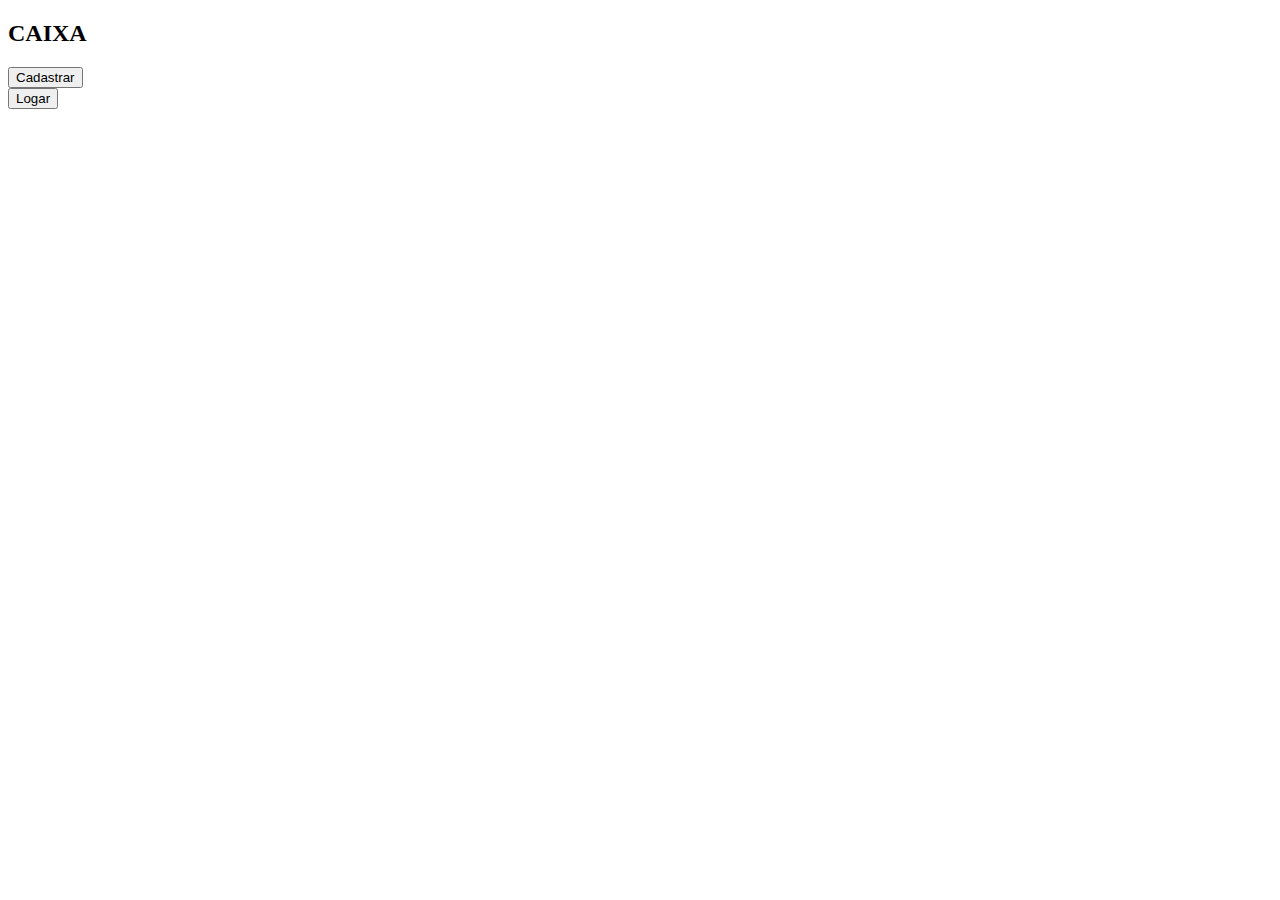
<file: index.html>
<!DOCTYPE html>
<html lang="en">
<head>
   
    <title>Document</title>
</head>
<body>

<h2>CAIXA</h2>

<div>
    <a href="cadastro.html">
        <button  > Cadastrar </button>
            
  
    </a>

</div>
<div>
    <a href="login.html">

        <button> Logar </button>

    </a>

</div>



    
</body>
</html>
</file>
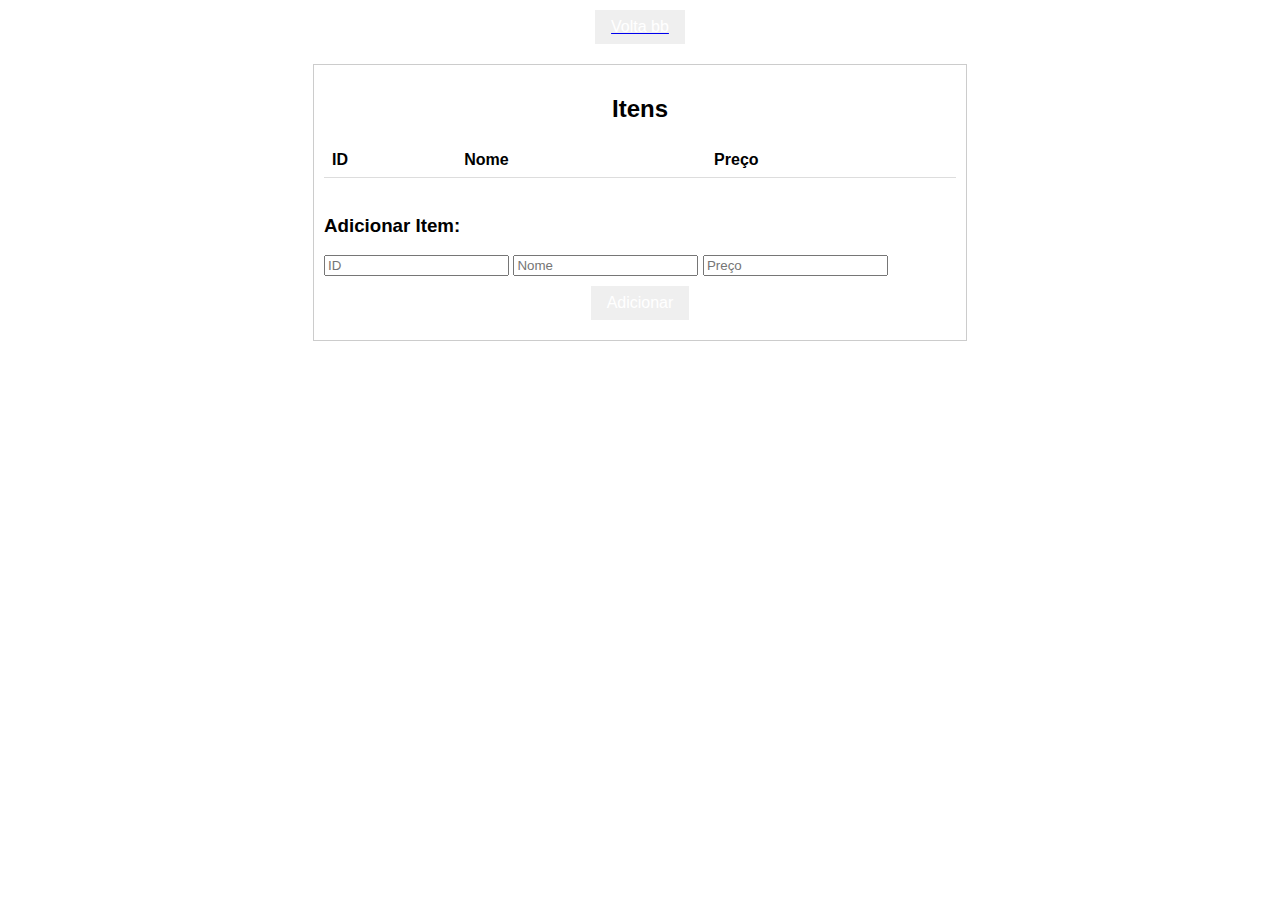
<file: adicionar.html>
<!DOCTYPE html>
<html lang="en">
<head>
    <meta charset="UTF-8">
    <meta http-equiv="X-UA-Compatible" content="IE=edge">
    <meta name="viewport" content="width=device-width, initial-scale=1.0">
    <title>Document</title>
</head>
<body>
    <link rel="stylesheet" href="style.css">
    <a href="caixa.html">
        <button>Volta bb</button>
</a>
<!DOCTYPE html>
<html>
<head>
  <title>Caixa</title>
  <link rel="stylesheet" type="text/css" href="style.css">
</head>
<body>
    <div id="itens-container">
        <h2>Itens</h2>
        <table id="itens-table">
          <tr>
            <th>ID</th>
            <th>Nome</th>
            <th>Preço</th>
          </tr>
        </table>
        <br>
        <h3>Adicionar Item:</h3>
        <input type="text" id="item-id" placeholder="ID">
        <input type="text" id="item-nome" placeholder="Nome">
        <input type="text" id="item-preco" placeholder="Preço">
        <button onclick="adicionarItem()">Adicionar</button>
      </div>
      

<script src="codigo.js"></script>

  
</body>
</html>
</file>
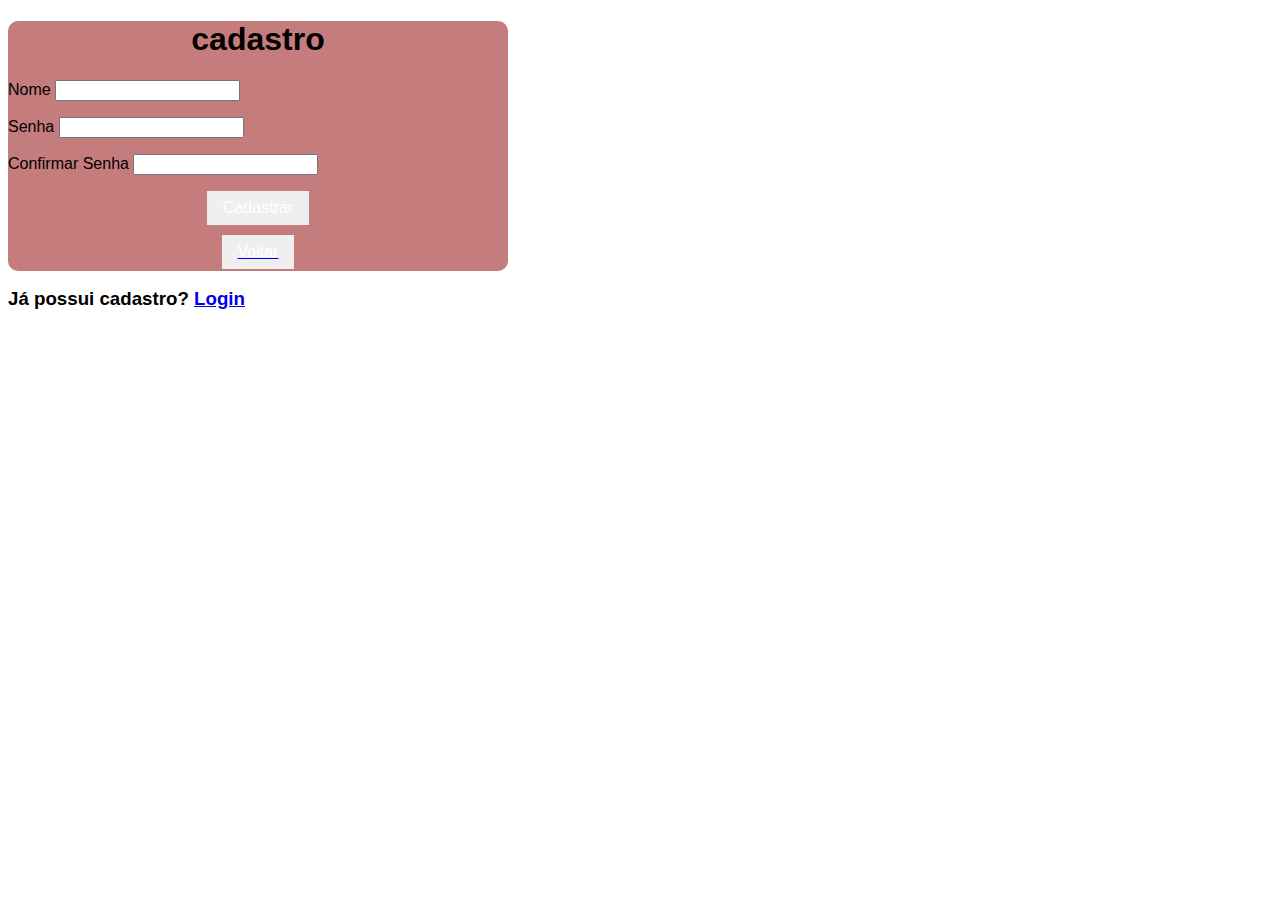
<file: cadastro.html>
<!DOCTYPE html>
<html lang="en">
<head>
    <meta charset="UTF-8">
    <meta http-equiv="X-UA-Compatible" content="IE=edge">
    <meta name="viewport" content="width=device-width, initial-scale=1.0">
    <title>Document</title>
    
</head>
<body >
    <link rel="stylesheet" href="style.css">

    


<header>
    <h1>cadastro</h1>
    <div>
        <label for="nome"> Nome</label>
        <input type="text" id="nome"  >
    </div>
    <p></p>
    <div>
        <label for="Senha"> Senha</label>
        <input type="number" id="Senha">
    </div>
    <p></p>
    <div>
        <label for="ConfSenha">Confirmar Senha</label>
        <input type="number" id="ConfSenha">
    </div> 
    <p></p>

    <button type="submit" onclick="Cadastrar()"> Cadastrar</button>
    <a href="index.html">
        <button>Voltar</button>
    </a>
<h3>Já possui cadastro? <a href="login.html">Login</a></h3>

</header>
<script src="codigo.js"></script>
</body>
</html>
</file>
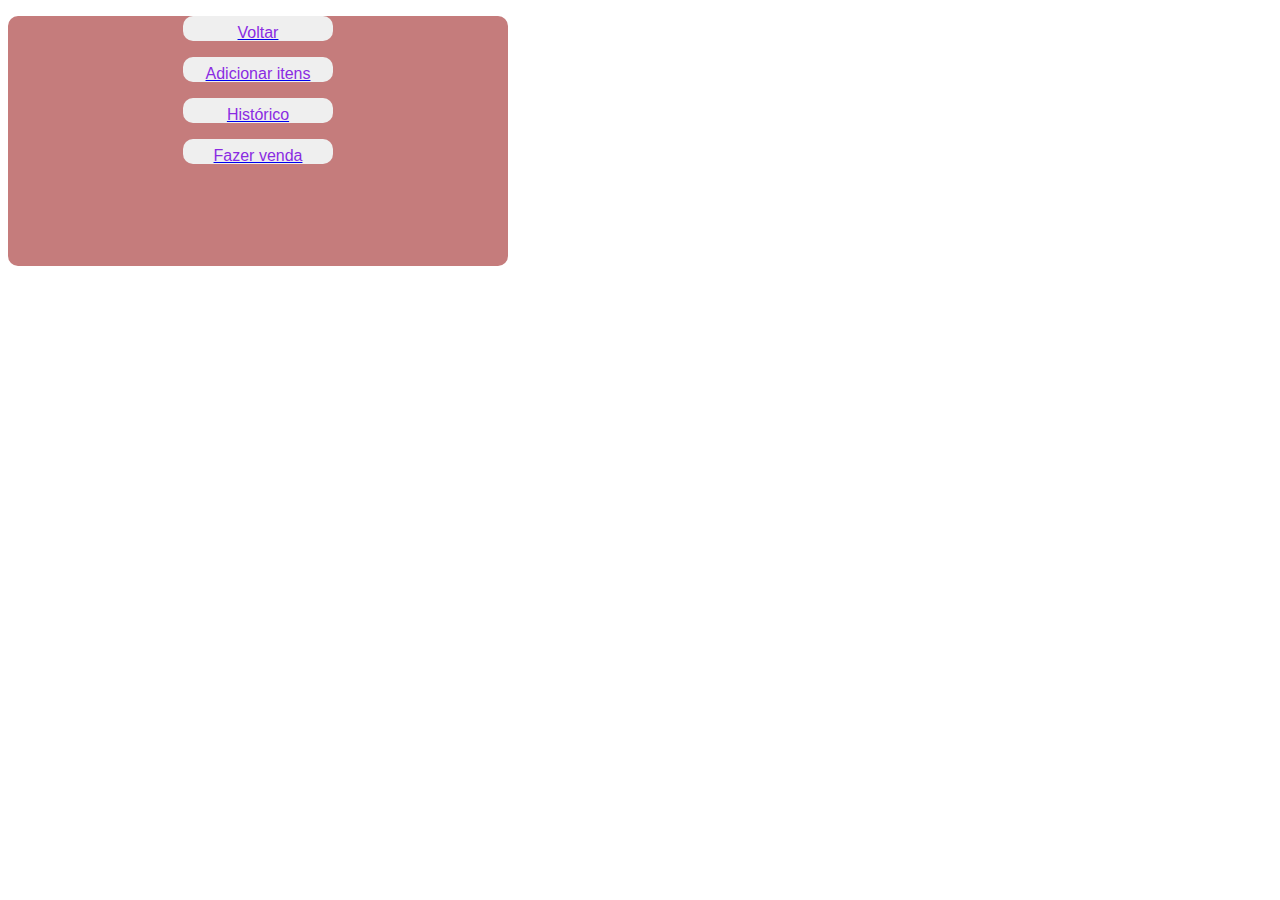
<file: caixa.html>
<!DOCTYPE html>
<html lang="en">
<head>
    <meta charset="UTF-8">
    <meta http-equiv="X-UA-Compatible" content="IE=edge">
    <meta name="viewport" content="width=, initial-scale=1.0">
    <title>Document</title>
</head>
<body>
    <link rel="stylesheet" href="style.css">
    <header>
<p></p>
        <a href="index.html">
            <button class="butao" >Voltar</button>
        </a>
      
    <p></p>
    <a href="adicionar.html">
        <button class="butao">Adicionar itens</button>
    </a>
    <p></p>
    <a href="historico.html">
        <button class="butao" >Histórico</button>
    </a>
    <p></p>
    <a href="venda.html">
        <button class="butao" >Fazer venda</button>
    </a>
    </header>



    </header>
</body>
</html>
</file>
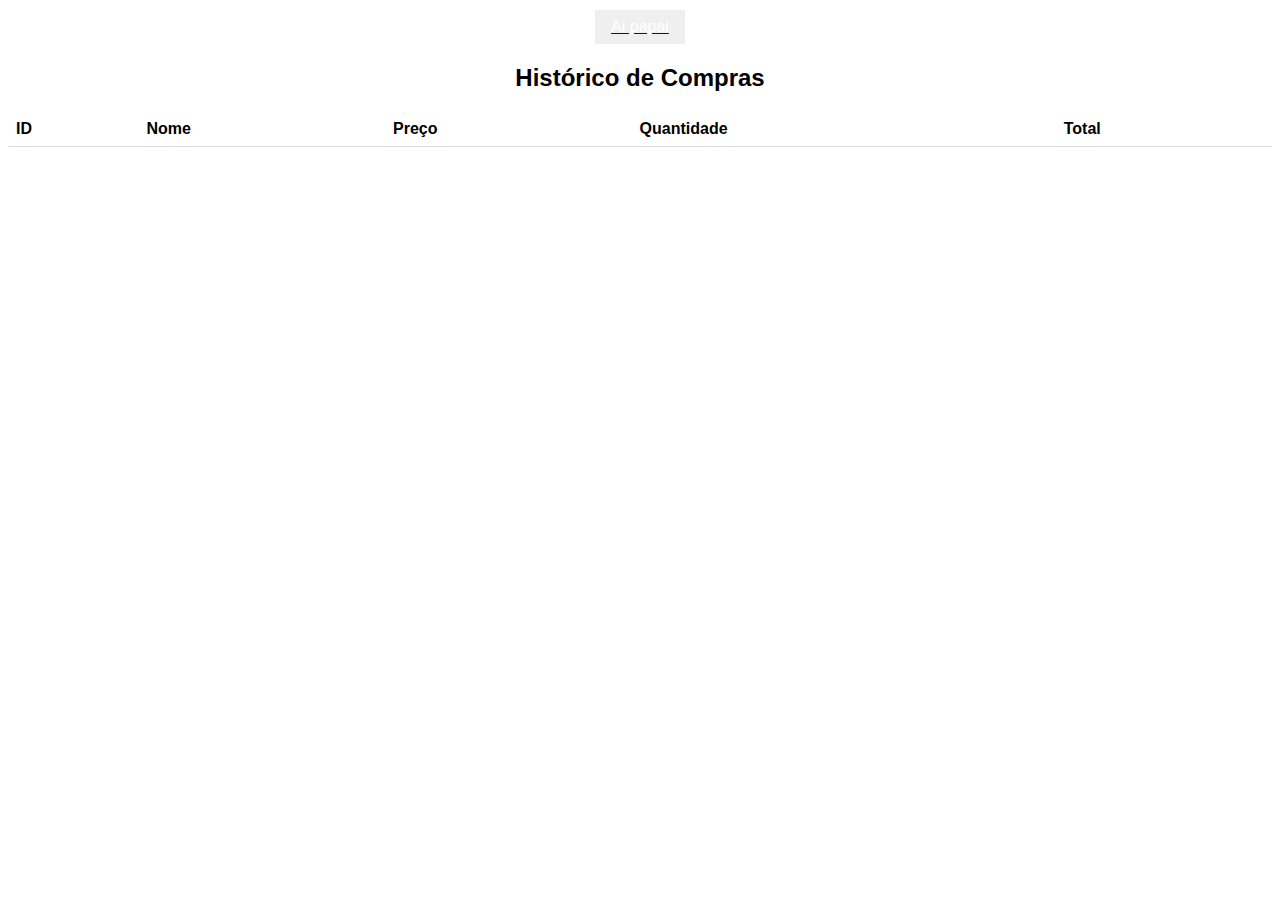
<file: historico.html>
<!DOCTYPE html>
<html lang="en">
<head>
    <meta charset="UTF-8">
    <meta http-equiv="X-UA-Compatible" content="IE=edge">
    <meta name="viewport" content="width=device-width, initial-scale=1.0">
    <title>Document</title>
</head>
<body>
    <link rel="stylesheet" href="style.css">
    <a href="caixa.html">
        <button>Ai papai</button>
    </a>
    <div id="historico-container">
        <h2>Histórico de Compras</h2>
        <table id="historico-table">
          <tr>
            <th>ID</th>
            <th>Nome</th>
            <th>Preço</th>
            <th>Quantidade</th>
            <th>Total</th>
          </tr>
        </table>
      </div>
      
      <script src="codigo.js"></script>
      <script>
        carregarHistorico();
        exibirHistorico();
      </script>
      
      
</body>
</html>
</file>
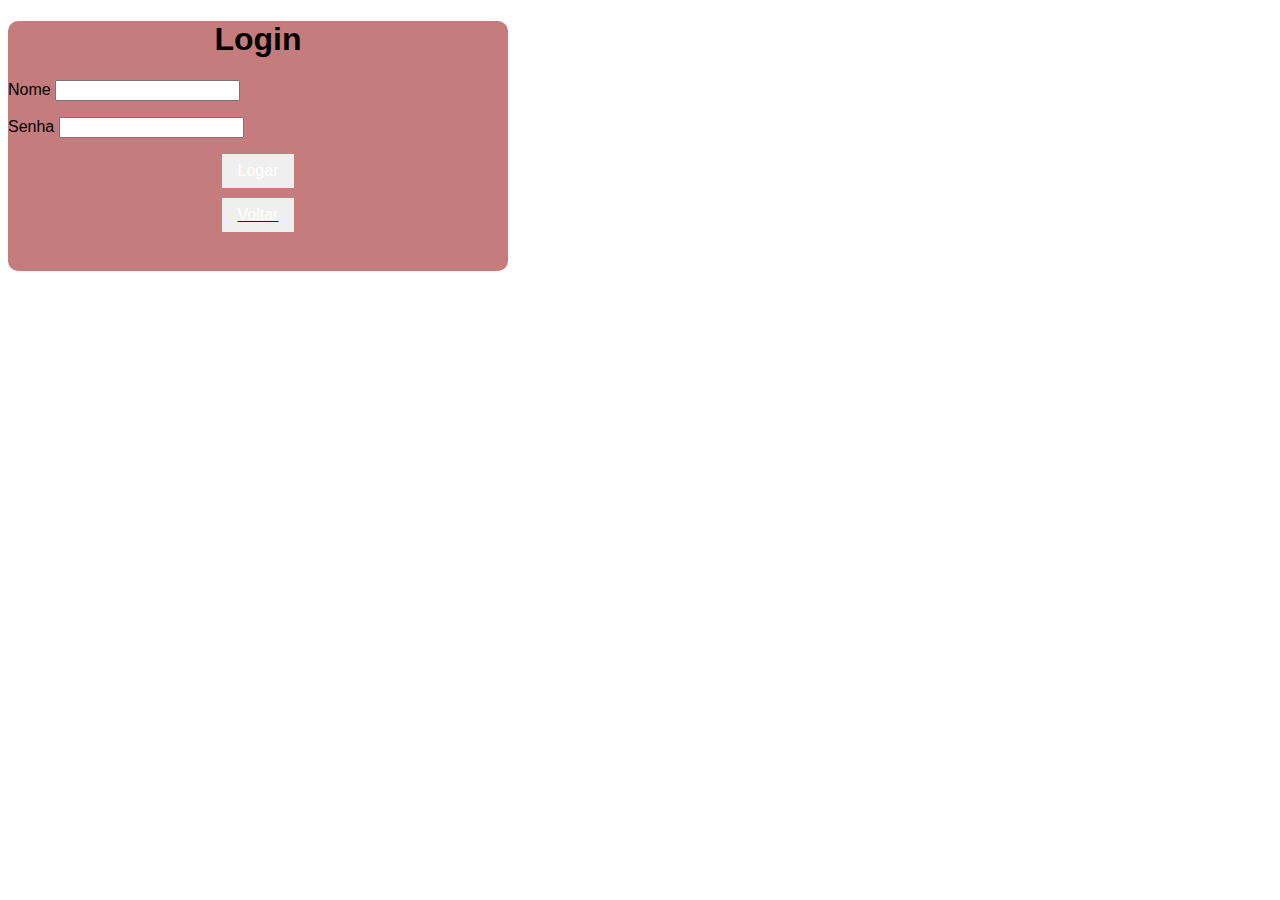
<file: login.html>
<!DOCTYPE html>
<html lang="en">
<head>
    <meta charset="UTF-8">
    <meta http-equiv="X-UA-Compatible" content="IE=edge">
    <meta name="viewport" content="width=device-width, initial-scale=1.0">
    <title>Document</title>
</head>
<body>
    <link rel="stylesheet" href="style.css">

<header>
    <h1>Login</h1>
    <div>
        <label for="nome"> Nome</label>
        <input type="text" id="nome2"  >
    </div>
    <p></p>
    <div>
        <label for="Senha"> Senha</label>
        <input type="number" id="Senha2">
    </div>
    <p></p>

    <button type="submit" onclick="Logar()"> Logar</button>

    <script src="codigo.js"></script>
    <a href="index.html">
        <button>Voltar</button>
    </a>
</header>
</body>
</html>
</file>
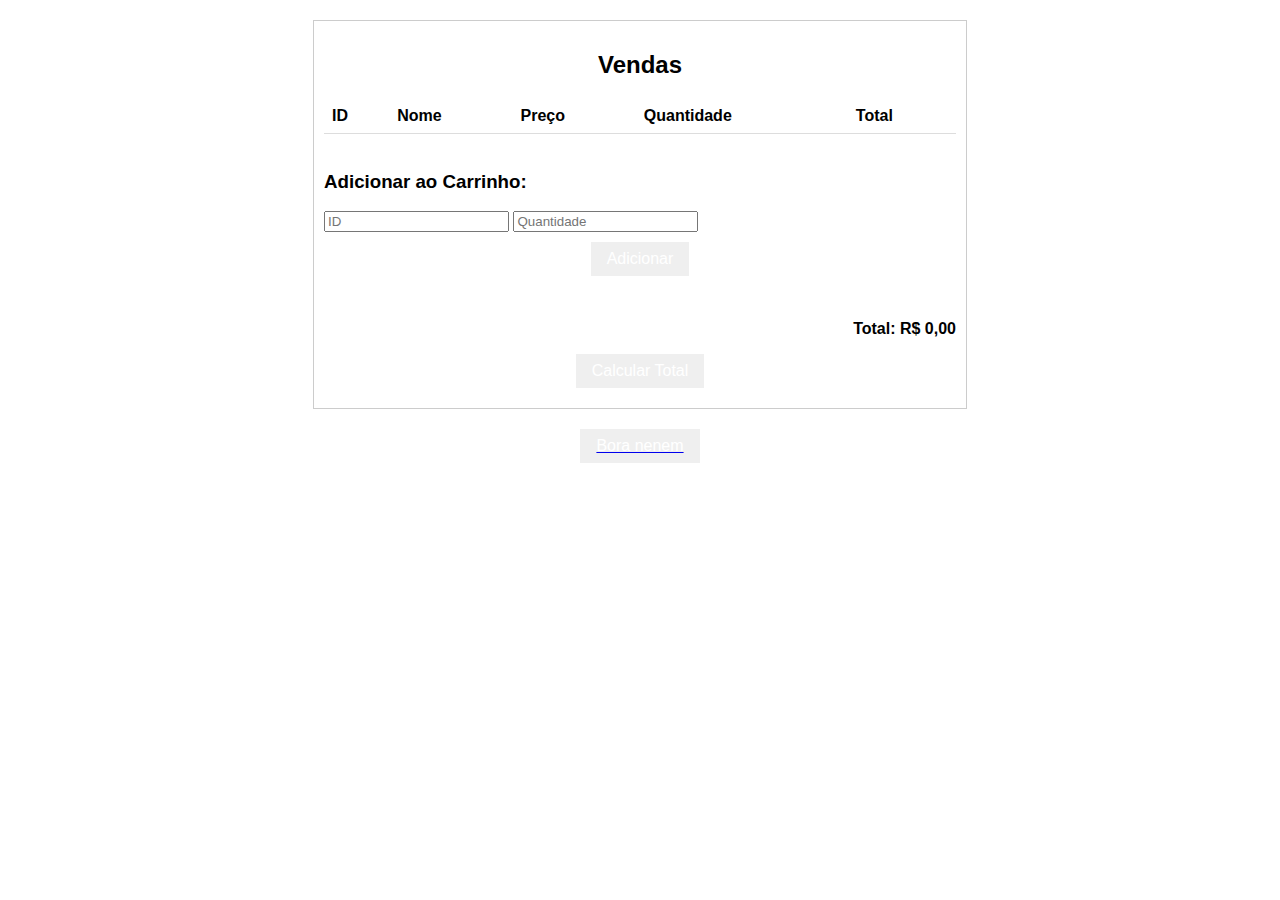
<file: venda.html>
<!DOCTYPE html>
<html lang="en">
<head>
    <meta charset="UTF-8">
    <meta http-equiv="X-UA-Compatible" content="IE=edge">
    <meta name="viewport" content="width=device-width, initial-scale=1.0">
    <title>Document</title>
</head>
<body>
    <link rel="stylesheet" href="style.css">
    
    <div id="venda-container">
        <h2>Vendas</h2>
        <table id="venda-table">
          <tr>
            <th>ID</th>
            <th>Nome</th>
            <th>Preço</th>
            <th>Quantidade</th>
            <th>Total</th>
          </tr>
        </table>
        <br>
        <h3>Adicionar ao Carrinho:</h3>
        <input type="text" id="venda-id" placeholder="ID">
        <input type="text" id="venda-quantidade" placeholder="Quantidade">
        <button onclick="adicionarVenda()">Adicionar</button>
        <br>
        <p id="total">Total: R$ 0,00</p>
        <button onclick="calcularTotal()">Calcular Total</button>
      </div>
      

      <script>
        carregarItens();
        carregarHistorico();
        exibirItens();
        exibirHistorico();
      </script>
      
      
    <a href="caixa.html">
        <button>Bora nenem</button>
    </a>
    <script src="codigo.js"></script>
</body>
</html>
</file>
<file: style.css>
header{
    width: 500px;
    height: 250px;
background-color: rgb(197, 124, 124); 
border-radius: 10px;
 
}
.butao{
    color: blueviolet;
    border-radius: 10px;
    width: 150px ;
    height: 25px ;
} 
body {
    font-family: Arial, sans-serif;
  }
  
  h1, h2 {
    text-align: center;
  }
  
  #itens-container, #venda-container {
    width: 50%;
    margin: 20px auto;
    padding: 10px;
    border: 1px solid #ccc;
  }
  
  table {
    width: 100%;
    border-collapse: collapse;
  }
  
  th, td {
    padding: 8px;
    text-align: left;
    border-bottom: 1px solid #ddd;
  }
  
  #total {
    text-align: right;
    font-weight: bold;
  }
  
  button {
    display: block;
    margin: 10px auto;
    padding: 8px 16px;
    font-size: 16px;
    color: white;
    border: none;
    cursor: pointer;
  }
</file>
